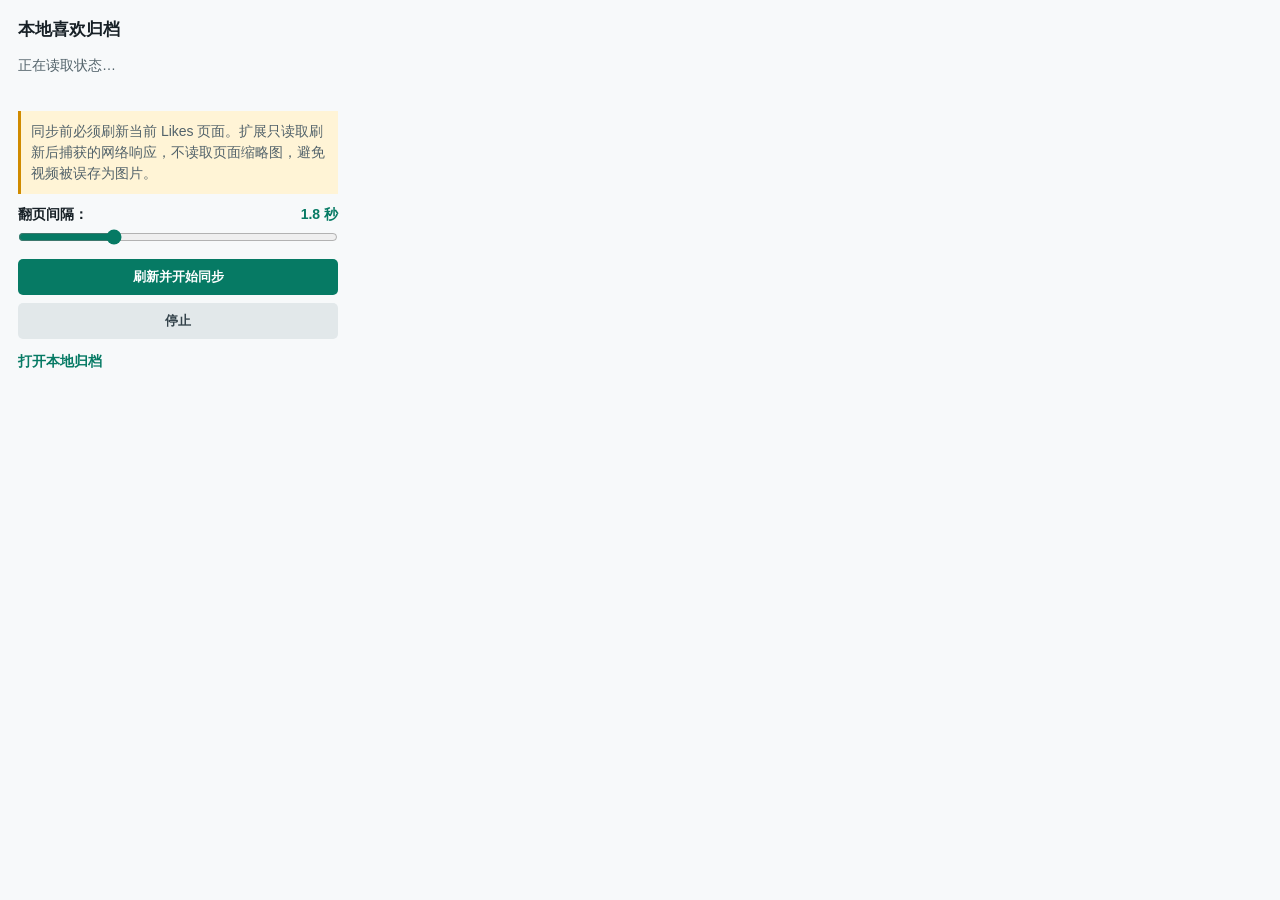
<file: extension/popup.html>
<!doctype html>
<html lang="zh-CN">
<head><meta charset="utf-8"><link rel="stylesheet" href="popup.css"></head>
<body>
  <h1>本地喜欢归档</h1>
  <p id="status">正在读取状态…</p>
  <p class="notice">同步前必须刷新当前 Likes 页面。扩展只读取刷新后捕获的网络响应，不读取页面缩略图，避免视频被误存为图片。</p>
  <label class="speed-setting" for="scroll-speed">翻页间隔：<output id="scroll-speed-value">1.8 秒</output></label>
  <input id="scroll-speed" type="range" min="500" max="5000" step="100" value="1800">
  <div class="actions"><button id="start">刷新并开始同步</button></div>
  <button id="stop" class="secondary stop">停止</button>
  <a href="http://127.0.0.1:8765" target="_blank">打开本地归档</a>
  <script src="popup.js"></script>
</body>
</html>
</file>
<file: extension/popup.css>
body{width:320px;margin:0;padding:18px;font:14px "Segoe UI",sans-serif;color:#172026;background:#f7f9fa}h1{font-size:17px;margin:0 0 12px}p{min-height:42px;line-height:1.5;color:#53636b}.notice{margin:0 0 12px;padding:10px;background:#fff4d6;border-left:3px solid #d08b00}.speed-setting{display:flex;justify-content:space-between;margin:0 0 5px;font-weight:600}.speed-setting output{font-variant-numeric:tabular-nums;color:#067a64}#scroll-speed{width:100%;margin:0 0 14px;accent-color:#067a64}.actions{display:grid;grid-template-columns:1fr;gap:8px;margin-bottom:8px}button{border:0;border-radius:5px;padding:9px;background:#067a64;color:#fff;font-weight:600;cursor:pointer}.secondary{background:#e2e8ea;color:#34434b}.stop{width:100%;margin-bottom:14px}button:disabled{opacity:.5;cursor:not-allowed}a{color:#067a64;text-decoration:none;font-weight:600}
</file>
